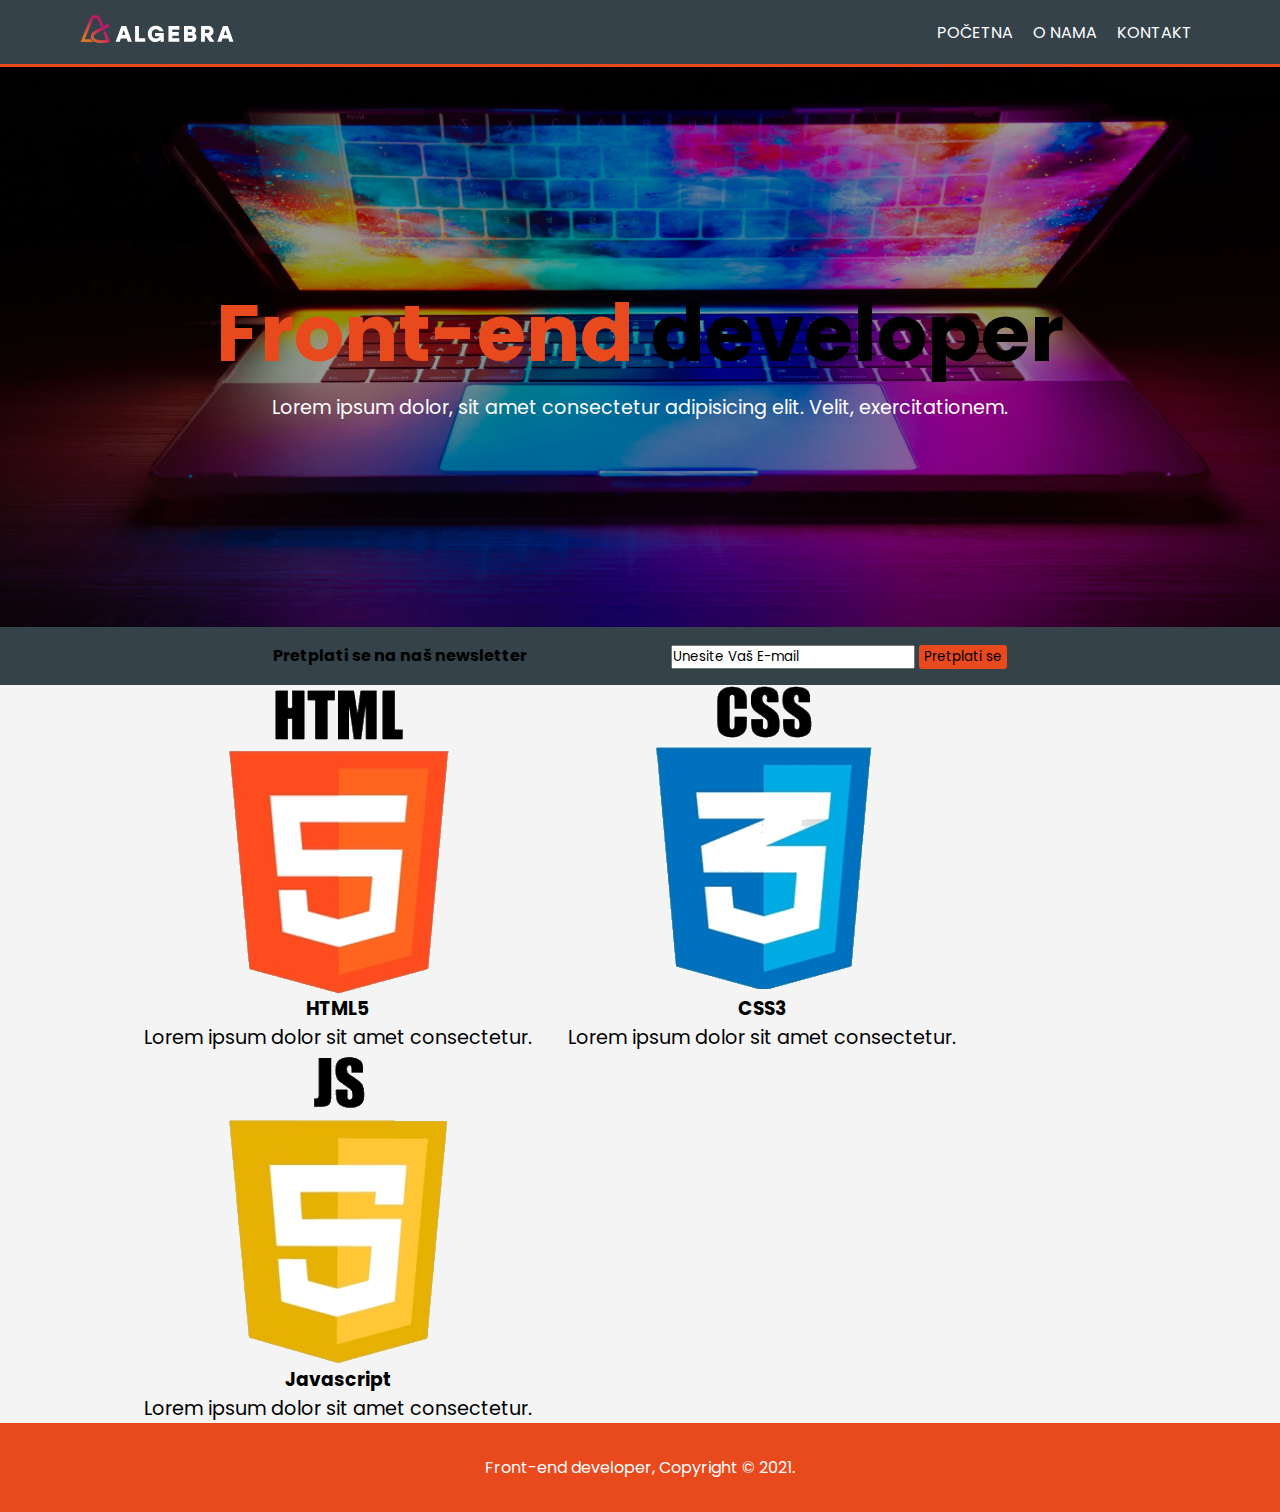
<file: index.html>
<!DOCTYPE html>
<html lang="en">
<head>
    <meta charset="UTF-8">
    <meta http-equiv="X-UA-Compatible" content="IE=edge">
    <meta name="viewport" content="width=device-width, initial-scale=1.0">
    <meta name="description" content="Ovo je Vebcajt xdxdxddxdxxxdxdxxdxdxdx">
    <meta name="keywords" content="Algebra">
    <title>Document</title>
    <link rel="stylesheet" href="style.css">
    <link href="https://fonts.googleapis.com/css2?family=Poppins:wght@300&display=swap" rel="stylesheet">
</head>
<body>
    <header>
        <img src="images/Algebra_glavni.svg" alt="" class="algebra_logo">
        <nav>
            <ul>
                <li>
                    <a href="index.html" class="naranca">POČETNA</a>
                    <a href="o-nama.html" class="naranca">O NAMA</a>
                    <a href="kontakt.html" class="naranca">KONTAKT</a>
                </li>
            </ul>
            <!-- <a>POČETNA</a>
            <a>O NAMA</a>
            <a>KONTAKT</a> -->
        </nav>
    </header>

    <section id="showcase">
        <div class="container">
            <h1><span class="orange">Front-end</span> developer</h1>
            <p style="color: white;">Lorem ipsum dolor, sit amet consectetur adipisicing elit. Velit, exercitationem.</p>
        </div>
    </section>
    <section id="newsletter">
        <div class="container">
            <h3 style="color: black; font-size: 1rem;">Pretplati se na naš newsletter</h3>
            <form action="get">
                <input type="email" placeholder="Unesite Vaš E-mail">
                <button type="submit" class="btn1">
                    Pretplati se
                </button>
            </form>
        </div>
    </section>
    <section id="tehnologije">
            <div class="container">
                <div class="kutije">
                    <img src="images/html.png" alt="">
                    <h3>HTML5</h3>
                    <p>Lorem ipsum dolor sit amet consectetur.</p>
                </div>
                <div class="kutije">
                    <img src="images/css.png" alt="">
                    <h3>CSS3</h3>
                    <p>Lorem ipsum dolor sit amet consectetur.</p>
                </div>
                <div class="kutije">
                    <img src="images/js.png" alt="">
                    <h3>Javascript</h3>
                    <p>Lorem ipsum dolor sit amet consectetur.</p>
                </div>
            </div>
    </section>
    <footer>
        <p>Front-end developer, Copyright © 2021.</p>
    </footer>
</body>
</html>
</file>
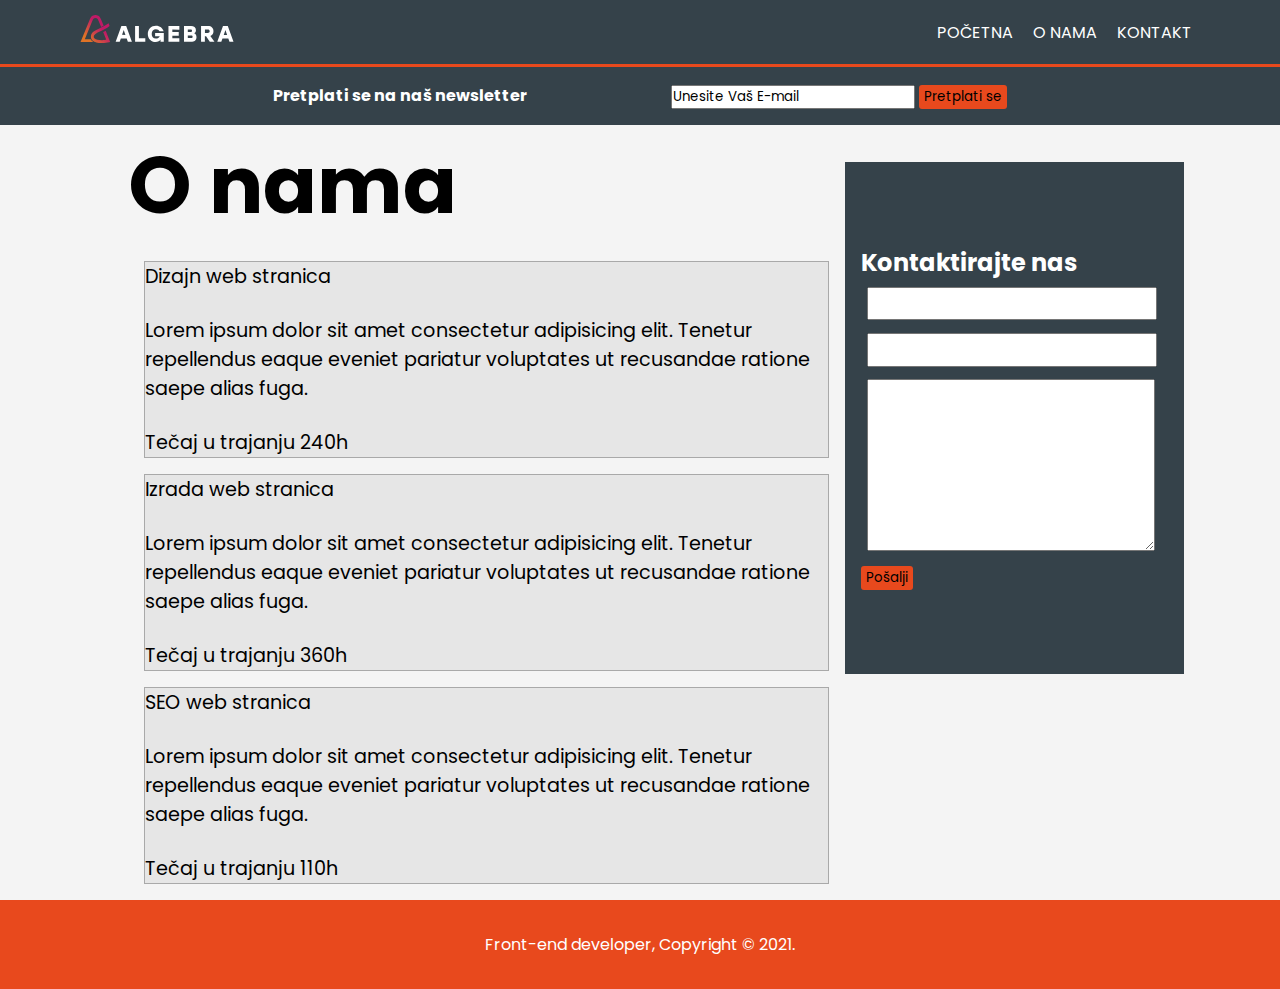
<file: kontakt.html>
<!DOCTYPE html>
<html lang="en">
<head>
    <meta charset="UTF-8">
    <meta http-equiv="X-UA-Compatible" content="IE=edge">
    <meta name="viewport" content="width=device-width, initial-scale=1.0">
    <meta name="description" content="Ovo je Vebcajt xdxdxddxdxxxdxdxxdxdxdx">
    <meta name="keywords" content="Algebra">
    <title>Document</title>
    <link rel="stylesheet" href="style.css">
    <link href="https://fonts.googleapis.com/css2?family=Poppins:wght@300&display=swap" rel="stylesheet">
    <title>Document</title>
</head>
<body>
    <header>
        <img src="images/Algebra_glavni.svg" alt="" class="algebra_logo">
        <nav>
            <ul>
                <li>
                    <a href="index.html" class="naranca">POČETNA</a>
                    <a href="o-nama.html" class="naranca">O NAMA</a>
                    <a href="kontakt.html" class="naranca">KONTAKT</a>
                </li>
            </ul>
            <!-- <a>POČETNA</a>
            <a>O NAMA</a>
            <a>KONTAKT</a> -->
        </nav>
    </header>
    <section id="newsletter">
        <div class="container">
            <h3 style="color: white; font-size: 1rem;">Pretplati se na naš newsletter</h3>
            <form action="get">
                <input type="email" placeholder="Unesite Vaš E-mail">
                <button type="submit" class="btn1">
                    Pretplati se
                </button>
            </form>
        </div>
    </section>
    <section class="obama">
        <div class="container">
            <div class="text">
                <h1>O nama</h1>
                <ul>
                    <li>
                    <p>Dizajn web stranica</p>
                    <br>
                    <p>Lorem ipsum dolor sit amet consectetur adipisicing elit. Tenetur repellendus eaque eveniet pariatur voluptates ut recusandae ratione saepe alias fuga.</p>    
                    <br>
                    <p>Tečaj u trajanju 240h</p>
                    </li>
                    <li>
                    <p>Izrada web stranica</p>
                    <br>
                    <p>Lorem ipsum dolor sit amet consectetur adipisicing elit. Tenetur repellendus eaque eveniet pariatur voluptates ut recusandae ratione saepe alias fuga.</p>    
                    <br>
                    <p>Tečaj u trajanju 360h</p>
                    </li>
                    <li>
                    <p>SEO web stranica</p>
                    <br>
                    <p>Lorem ipsum dolor sit amet consectetur adipisicing elit. Tenetur repellendus eaque eveniet pariatur voluptates ut recusandae ratione saepe alias fuga.</p>    
                    <br>
                    <p>Tečaj u trajanju 110h</p>
                    </li>
                </ul>
            </div>
            <aside id="kontakt_aside">
                <form action="post">
                    <h2>Kontaktirajte nas</h2>
                    <input type="text" placeholder="">
                    <input type="text" placeholder="">
                    <textarea name="Vaša poruka" id="message" cols="10" rows="8"></textarea>
                    <button type="submit" class="btn1">Pošalji</button>
                </form>
            </aside>
        </div>
    </section>
    <footer>
        <p>Front-end developer, Copyright © 2021.</p>
    </footer>
</body>
</html>
</file>
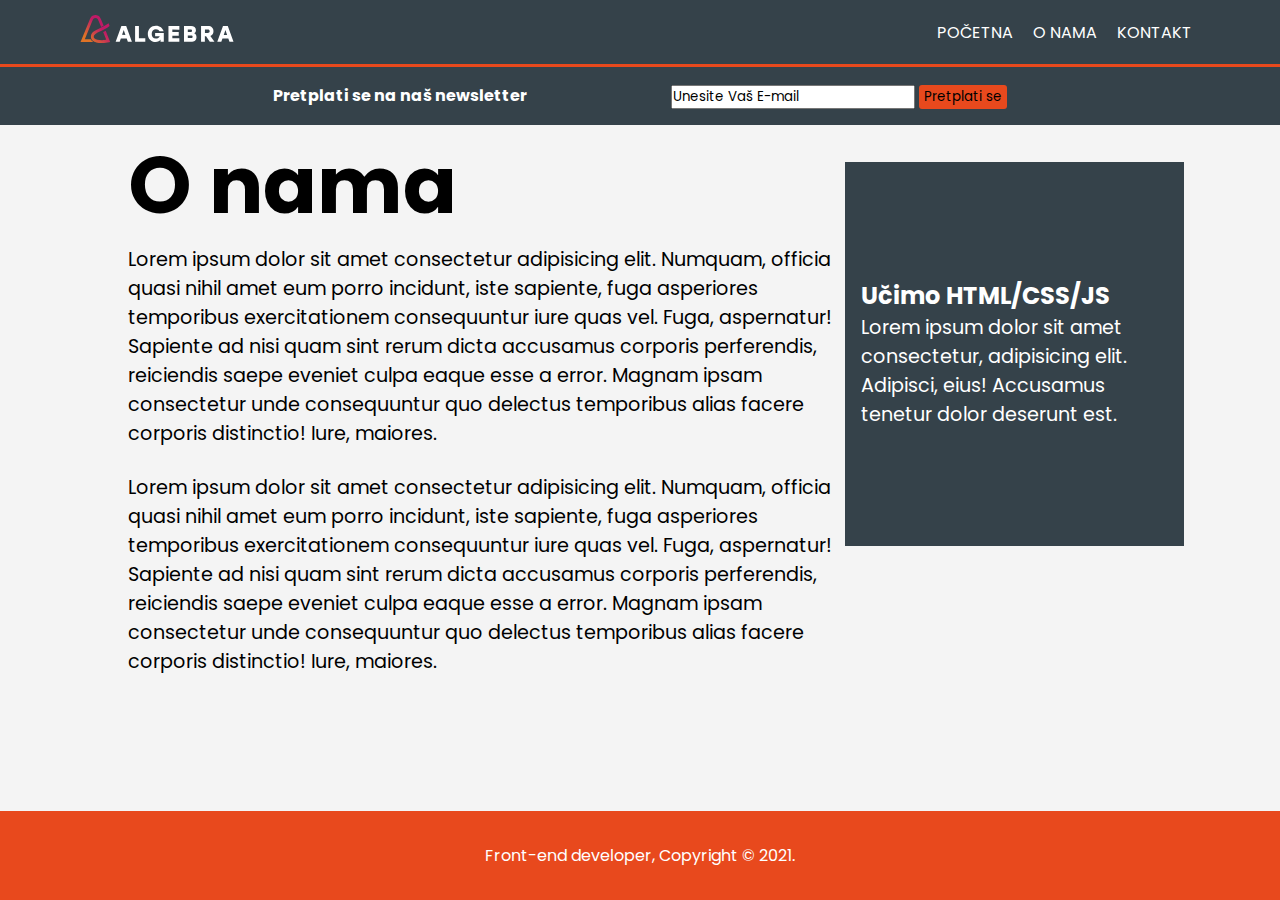
<file: o-nama.html>
<!DOCTYPE html>
<html lang="en">
<head>
    <meta charset="UTF-8">
    <meta http-equiv="X-UA-Compatible" content="IE=edge">
    <meta name="viewport" content="width=device-width, initial-scale=1.0">
    <meta name="description" content="Ovo je Vebcajt xdxdxddxdxxxdxdxxdxdxdx">
    <meta name="keywords" content="Algebra">
    <title>Document</title>
    <link rel="stylesheet" href="style.css">
    <link href="https://fonts.googleapis.com/css2?family=Poppins:wght@300&display=swap" rel="stylesheet">
    <title>Document</title>
</head>
<body>
    <header>
        <img src="images/Algebra_glavni.svg" alt="" class="algebra_logo">
        <nav>
            <ul>
                <li>
                    <a href="index.html" class="naranca">POČETNA</a>
                    <a href="o-nama.html" class="naranca">O NAMA</a>
                    <a href="kontakt.html" class="naranca">KONTAKT</a>
                </li>
            </ul>
            <!-- <a>POČETNA</a>
            <a>O NAMA</a>
            <a>KONTAKT</a> -->
        </nav>
    </header>
    <section id="newsletter">
        <div class="container">
            <h3 style="color: white; font-size: 1rem;">Pretplati se na naš newsletter</h3>
            <form action="get">
                <input type="email" placeholder="Unesite Vaš E-mail">
                <button type="submit" class="btn1">
                    Pretplati se
                </button>
            </form>
        </div>
    </section>
    <section class="obama">
        <div class="container">
            <div class="text">
                <h1>O nama</h1>
                <p>Lorem ipsum dolor sit amet consectetur adipisicing elit. Numquam, officia quasi nihil amet eum porro incidunt, iste sapiente, fuga asperiores temporibus exercitationem consequuntur iure quas vel. Fuga, aspernatur! Sapiente ad nisi quam sint rerum dicta accusamus corporis perferendis, reiciendis saepe eveniet culpa eaque esse a error. Magnam ipsam consectetur unde consequuntur quo delectus temporibus alias facere corporis distinctio! Iure, maiores.</p>
                <br>
                <p>Lorem ipsum dolor sit amet consectetur adipisicing elit. Numquam, officia quasi nihil amet eum porro incidunt, iste sapiente, fuga asperiores temporibus exercitationem consequuntur iure quas vel. Fuga, aspernatur! Sapiente ad nisi quam sint rerum dicta accusamus corporis perferendis, reiciendis saepe eveniet culpa eaque esse a error. Magnam ipsam consectetur unde consequuntur quo delectus temporibus alias facere corporis distinctio! Iure, maiores.</p>
            </div>
            <aside>
                <div class="text">
                    <h2>Učimo HTML/CSS/JS</h2>
                    <p>Lorem ipsum dolor sit amet consectetur, adipisicing elit. Adipisci, eius! Accusamus tenetur dolor deserunt est.</p>
                </div>
            </aside>
        </div>
    </section>
    <footer>
        <p>Front-end developer, Copyright © 2021.</p>
    </footer>
</body>
</html>
</file>
<file: style.css>
*{
    padding: 0;
    margin: 0;
    font-family: Poppins;
    /* color: white; */
    /* box-sizing: border-box; */
    /* font-size: 1rem;
    line-height: 1.5; */
}

html{
height: 100%;
}

body{
    display: flex;
    flex-direction: column;
    min-height: 100%;
}

:root{
    --pozadina: #f4f4f4;
}

.container{
    width: 80%;
    margin: auto;
}

body
{
    background-color: var(--pozadina);
}

header{
    display: flex;
    background-color: #35424a;
    height: 4em;
    max-height: 4em;
    max-width:100%;
    align-items: center;
    justify-content: space-between;

    padding: 0 5em 0 5em;
    border-bottom: #e8491d 3px solid;
}

.algebra_logo{
    max-height: 4em;
    max-width:10em;
    margin-bottom: 1.5em;
}

nav{
    color: white;
}

nav > ul{
    list-style-type: none;
}

.naranca{
    text-decoration: none;
    padding: 0.5em;
    color: white;
}
.naranca:hover{
    color: #e8491d;
}

.orange{
    color: #e8491d;
}

/* .first-section{
    margin: 0;
    padding: 0;
    box-sizing: border-box;
    
    background-image: url("images/joshua-woroniecki-lzh3hPtJz9c-unsplash.jpg");
    background-position: center;
    height: 35em;
    max-height: 35em;
    background-size: cover;
} */

#showcase{
    min-height: 35em;
    background: linear-gradient(rgba(0,0,0,0.4),rgba(0,0,0,0.4)), url("images/joshua-woroniecki-lzh3hPtJz9c-unsplash.jpg");
    background-position: center;
    background-size: cover;
    text-align: center;
    display: flex;
    align-items: center;
    justify-content: center;
}

section h1{
    font-size: 5em;
    margin-bottom: 0em;
    margin-top: 0;
}

section p{
    font-size: 1.2em;
}

#newsletter{
    background-color: #35424a;
}

#newsletter .container{
    display:flex;
    justify-content: space-evenly;
    padding: 1rem 0;
}

.btn1{
    background-color: #e8491d;
    border: 0;
    padding: 2px 5px;
    border-radius: 3px;
    cursor: pointer;
}

#newsletter input[type="email"]{
    outline: none;
    width: 15rem;
}

input[type="email"]::placeholder{
    color: black;
}

#tehnologije{
    display: flex;
    flex-direction: row;
}

#tehnologije .kutije{
    display: inline-flex;
    flex-direction: column;
    justify-content: center;
    align-items: center;
}

.kutije{
    flex: 0 0 33%;
    padding: 0em 1em 0em 1em;
    text-align: center;
}

footer{
    /* min-height: 5em; */
    max-height: 5em;
    padding: 2rem;
    text-align: center;
    background-color: #e8491d;
    text-align: center;
    color: white;
    margin-top: auto;
}


/* --------------------------------------------------------- */

.obama{
    height: 100%;
    overflow: hidden;
}

.obama .container{
    display: flex;
    flex-direction: row;
}

.obama > .container >.text{
    flex: 0 0 70%;
}

.obama aside{
    display: inline-flex;
    background-color: #35424a;
    flex: 0 0 30%;
    height: 22em;
    justify-content: center;
    align-items: center;
    color: white;
    /* text-align: center; */
    padding: 1em 1em 1em 1em;
    margin-top: 2.3em;
}

/* -------------------------------------------------------------- */


.obama > .container >.text > ul{
    list-style-type: none;
}

.obama > .container >.text > ul >li{
    background-color: #e6e6e6;
    border: 1px solid darkgrey;
    margin: 1em;
}

aside input,
aside textarea{
    width: 90%;
    padding: 0.3rem;
    margin: 0.4rem;
}

#kontakt_aside{
    padding: 5em 1em 5em 1em;
}

@media (max-width: 768px) {
    header .container,
    #newsletter .container,
    #boxes .container,
    #main .container{
        flex-direction: column;
    }
    #newsletter .container{
        text-align: center;
    }

    #newsletter input [type="email"]
    {
        width:9rem;
    }
}
</file>
